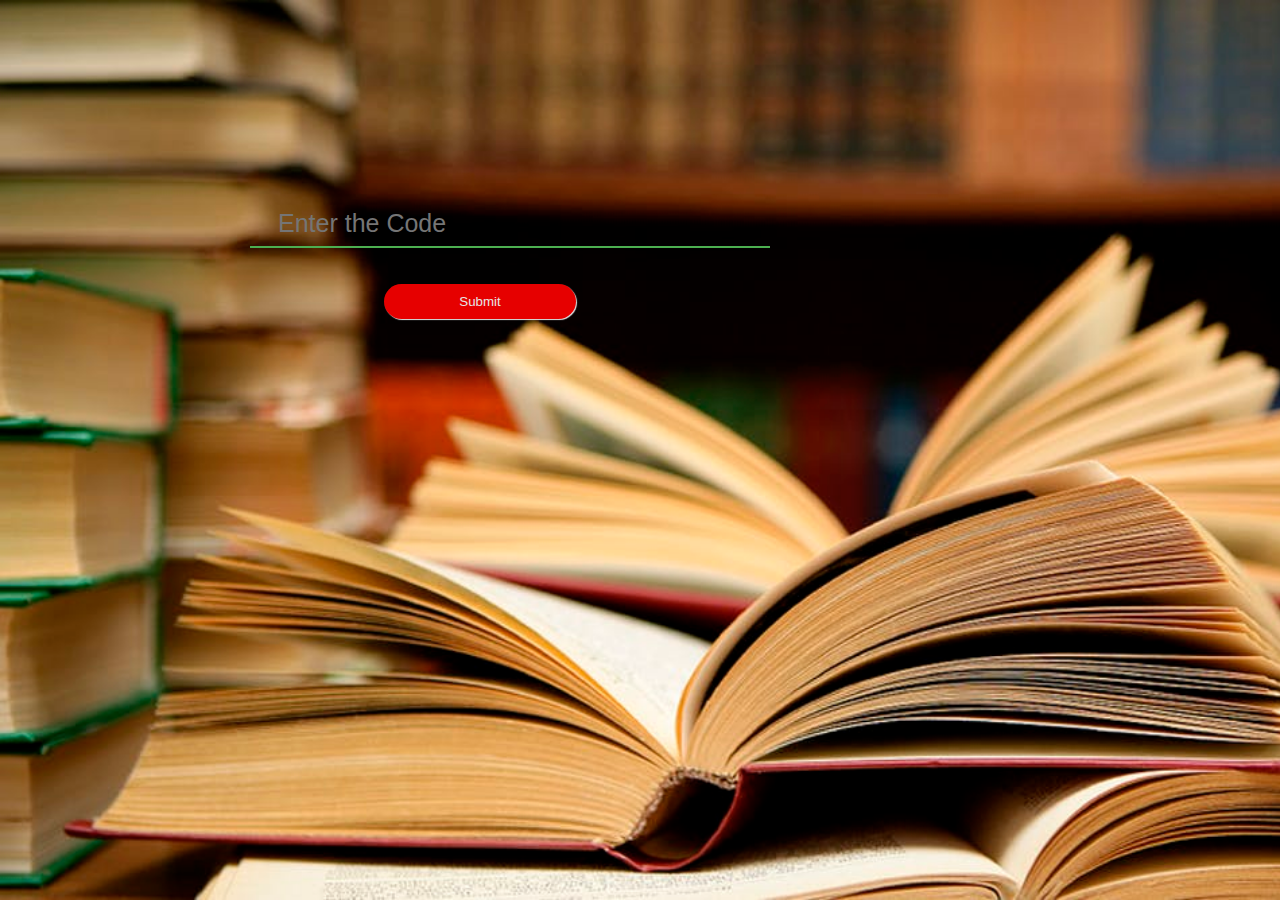
<file: index.html>
<!DOCTYPE html>
<html>
<head>
	<title>ASIT TEST PORTAL</title>
	<link rel="stylesheet" type="text/css" href="index.css">
	<script type="text/javascript">
	function validation()
     {
      var code = document.getElementById('passcode').value;
      if(code =="1024")
      window.open("content.html","_parent");
      else
      {
      	document.getElementById('item').innerHTML="Passcode is Wrong";
      }  
    }
	</script>
</head>
<body>
		<div class="textbox">
		<input type="text" name="name" id="passcode" placeholder="Enter the Code" required>
	   </div>
	   <p id="item"></p>
		<br>
		<br>
		<button id ="btn" type="submit" value="Submit" onclick="validation()">Submit</button>

</body>
</html>
</file>
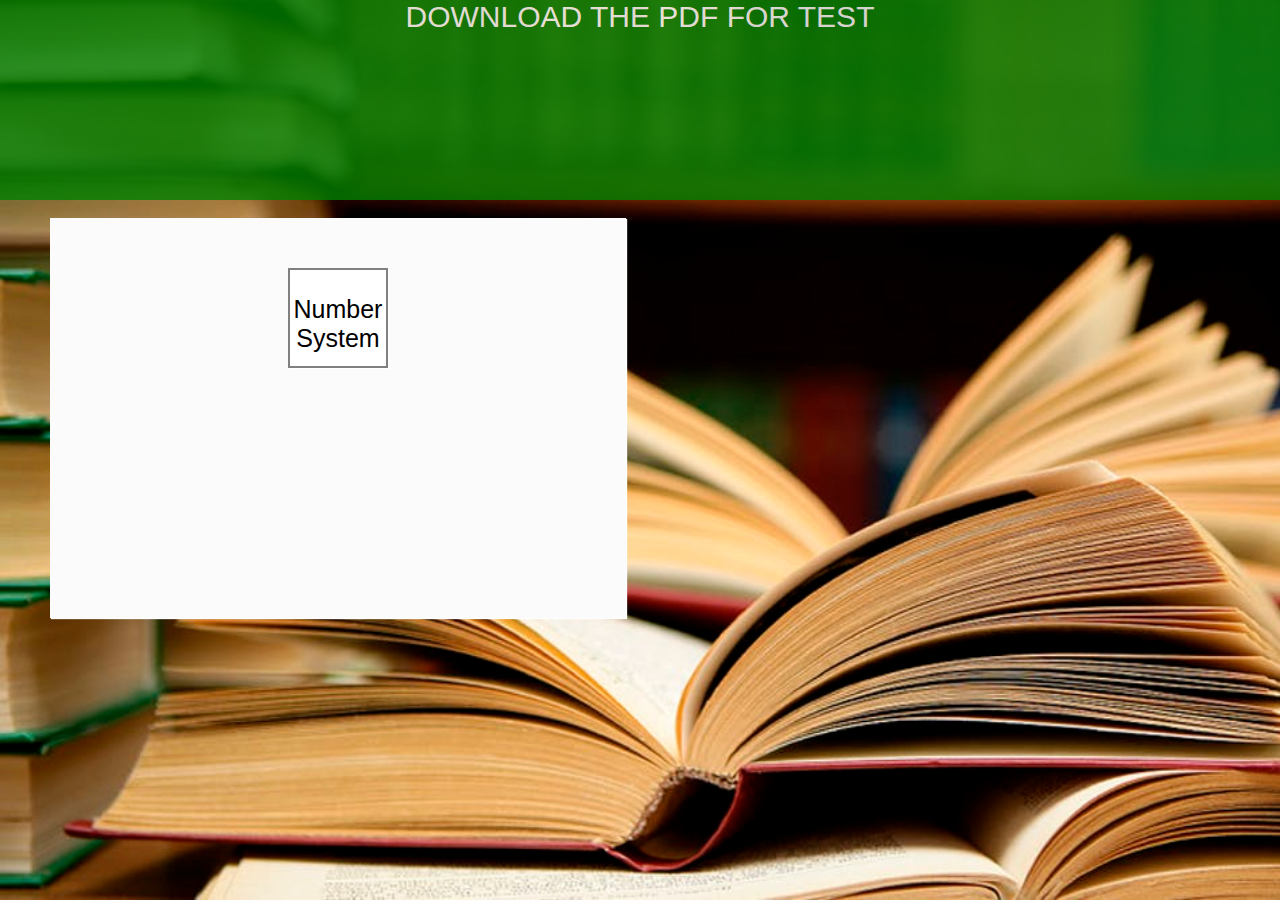
<file: content.html>
<!DOCTYPE html>
<html>
<head>
	<title>Download pdf</title>
	<style type="text/css">
		
*
{
	padding:0;
	margin:0;
}

body
{
	background-image:url('back.jpg');
	background-repeat:no-repeat;
	background-attachment:fixed;
	background-size:cover;
	max-width:100%;
	height:100%;
}
.main
{
	width:100%;
	height:200px;
	background-color:green;
	opacity:0.8;
	color:white;
	font-family: 'Ubuntu', sans-serif;
	font-size:30px;
	text-align:center;
	position:relative;

}
.container
{
	width:45%;
	height:400px;
	text-align:center;
	background-color:#fbfbfb;
	border-color:black;
	margin-left:50px;
	padding-top:50px;
	display:inline-block;
	box-shadow:1px 1px 1px white;
	position:relative;
	box-sizing:border-box;
}
.test
{
	width:100px;
	height:100px;
	padding-top:25px;
	background-color:white;
	font-family: 'Ubuntu', sans-serif;
	display:inline-block;
	border:2px solid gray;
	box-shadow:1px 1px 1px white;
	box-sizing:border-box;
}
a:link
{
	text-decoration:none;
	background-color:transparent;
	font-size:25px;
	color:black;
}
</style>
</head>
<body>
	<div class="main">DOWNLOAD THE PDF FOR TEST</div>
	<br>
    <div class="container">
    <div class="test"><a href="ssccgltier1.pdf" target="_self">Number System</a></div>
    
</body>
</html>
</file>
<file: index.css>
*
{
	padding:0;
	margin:0;
}
body
{
	background-image:url('back.jpg');
	background-repeat:no-repeat;
	background-attachment:fixed;
	background-size:cover;
	max-width:100%;
	height:100%;

}
input[type="text"]
{
	width:100%;
	height:30px;
	border:none;
	outline-style:none;
	font-family: 'Ubuntu', sans-serif;
	font-size:25px;
	background:none;
	color:white;
	padding-left:20px;
	border-radius:20px
	border-bottom: 1px solid black;
}
p
{
	margin-left:250px;
	color:red;
}
#btn
{
	width:15%;
	margin-left:30%;
	height:35px;
	color:white;
	border-radius:20px;
	outline-style:none;
	border:none;
	background-color:red;
	opacity:0.9;
	box-shadow:1px 1px 1px white;
	box-sizing:border-box;
}
.textbox
{

	width: 40%;
	overflow: hidden;
	font-size: 20px;
	padding: 8px 0px 8px 8px;
	margin: 200px 0px 0px 250px;
	border-bottom: 2px solid #4caf50;

}
</file>
